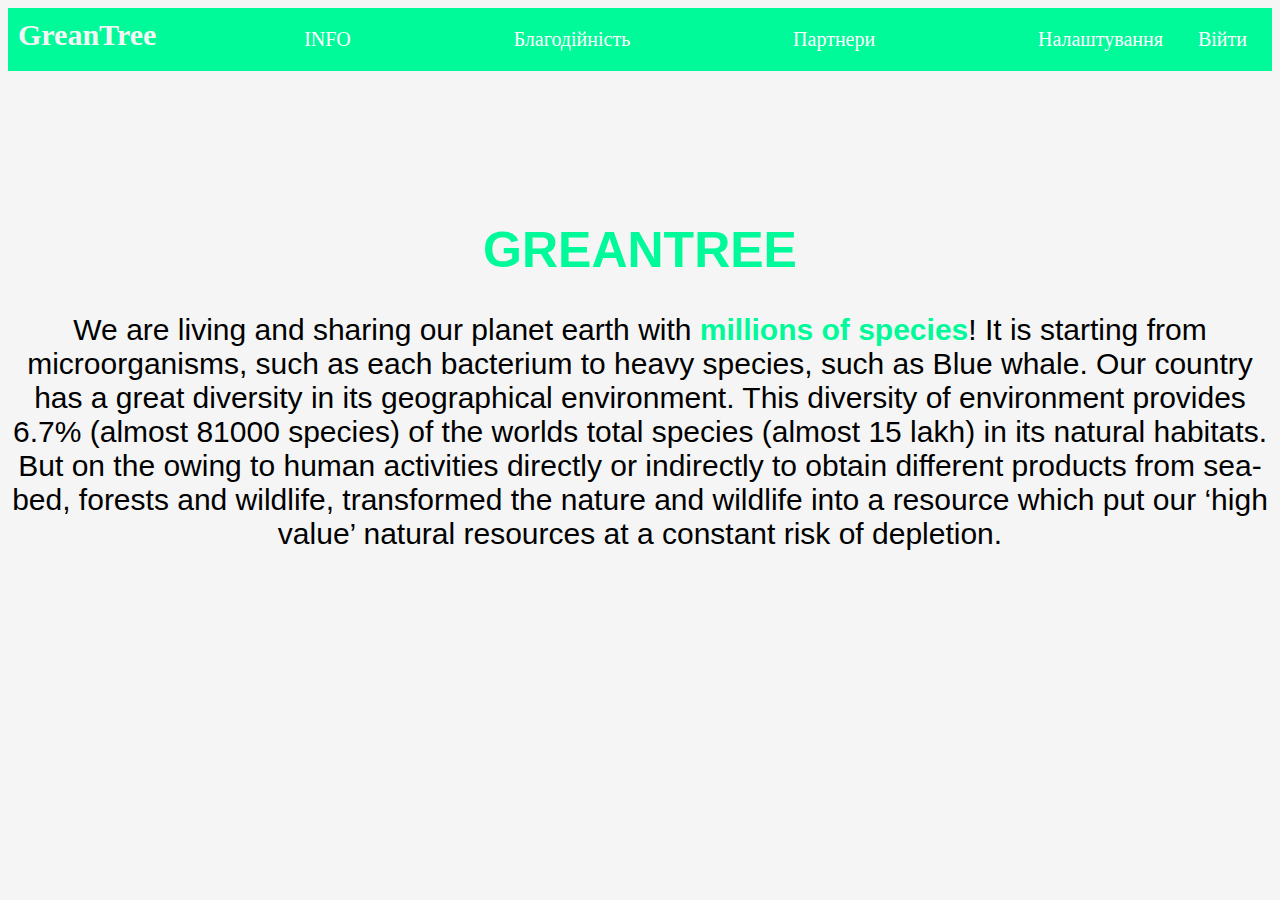
<file: index.html>
<html lang="en">
<head>
    <meta charset="UTF-8">
    <meta http-equiv="X-UA-Compatible" content="IE=edge">
    <meta name="viewport" content="width=device-width, initial-scale=1.0">
    <title>Document</title>
    <link rel="stylesheet" href="style.css">

</head>
<body>
    <div class="header">
        <div class="heder_section hederlogo">
            GreanTree
        </div>
        <div class="header_iteam header_button"><a href="index.html">INFO</a></div>
        <div class="header_iteam header_button"><a href="biagodiy.html">Благодійність</a></div>
        <div class="header_iteam header_button"><a href="info.html">Партнери</a></div>
        <div class="header_selection">
            <div class="header_iteam header_button"><a href="#">Налаштування</a></div>
            <div class="header_iteam header_button"><a href="#">Війти</a></div>
        </div>
    </div>
    <h1>GreanTree</h1>
    <p class="tewt">We are living and sharing our planet earth with <b>millions of species</b>!
       It is starting from microorganisms, such as each bacterium to heavy species,
       such as Blue whale. Our country has a great diversity in its
       geographical environment. This diversity of environment provides
       6.7% (almost 81000 species) of the worlds total species (almost 15 lakh)
       in its natural habitats. But on the owing to human activities directly 
       or indirectly to obtain different products from sea-bed, forests and wildlife, 
       transformed the nature and wildlife into a resource which put our ‘high value’
       natural resources at a constant risk of depletion.
    </p>
    
</body>
</html>
</file>
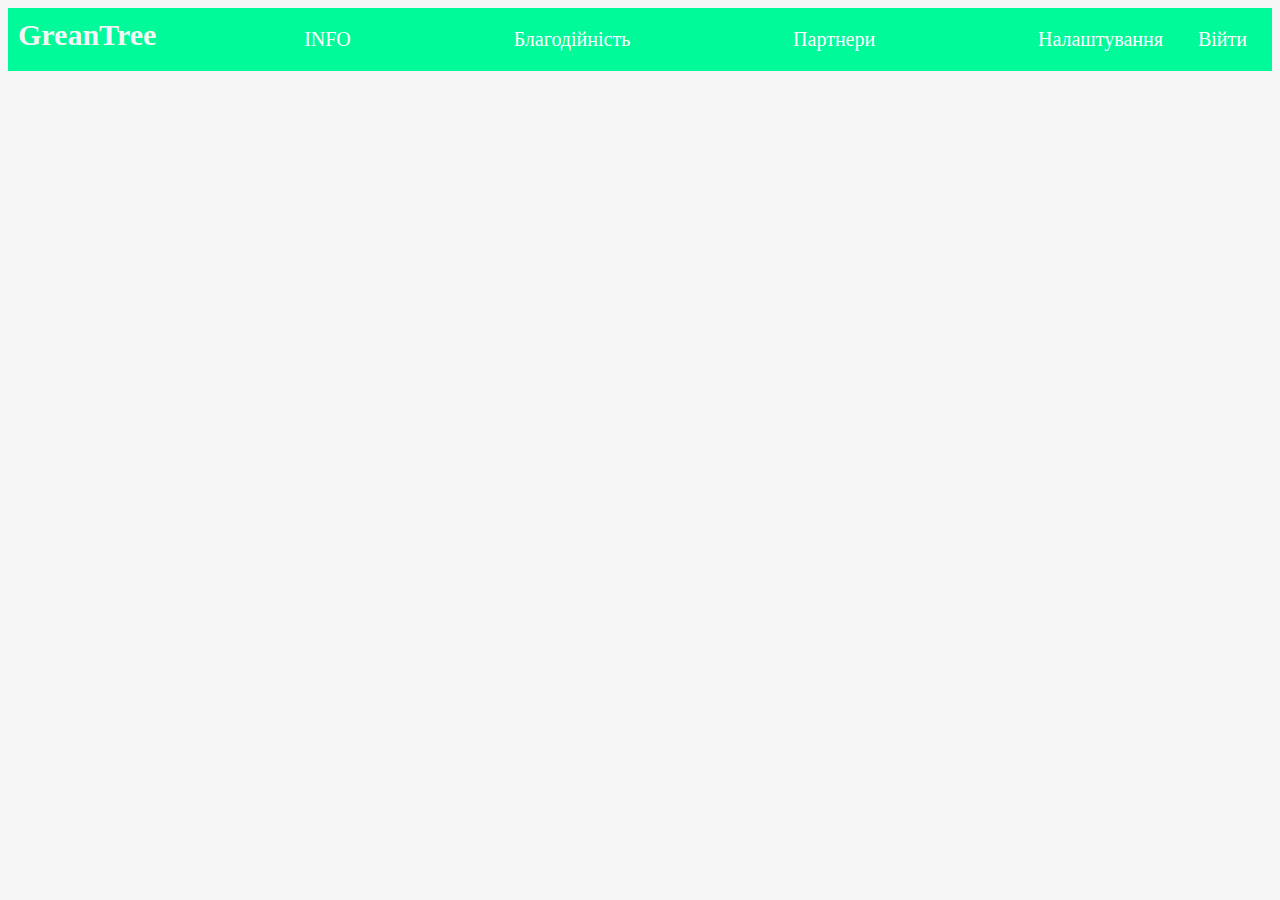
<file: biagodiy.html>
<!DOCTYPE html>
<html lang="en">
<head>
    <meta charset="UTF-8">
    <meta http-equiv="X-UA-Compatible" content="IE=edge">
    <meta name="viewport" content="width=device-width, initial-scale=1.0">
    <title>Document</title>
    <link rel="stylesheet" href="style.css">
</head>
<body>
    <div class="header">
        <div class="heder_section hederlogo">
            GreanTree
        </div>
        <div class="header_iteam header_button"><a href="index.html">INFO</a></div>
        <div class="header_iteam header_button"><a href="biagodiy.html">Благодійність</a></div>
        <div class="header_iteam header_button"><a href="info.html">Партнери</a></div>
        <div class="header_selection">
            <div class="header_iteam header_button"><a href="#">Налаштування</a></div>
            <div class="header_iteam header_button"><a href="#">Війти</a></div>
        </div>
    </div>
</body>
</html>
</file>
<file: style.css>
body {
    background: #F5F5F5;
    color: #000000;
    font-family: sans-serif;
}
h1 {
    text-transform: uppercase;
    text-align: center;
    margin-top: 150px;
    font-size: 50px;
    color:#00FA9A;
}
.tewt{
    font-size: 30px;
    text-align: center;
}

.poy{
height: 20px;
background:rgb(0, 0, 0);
width: 100%;
}
a{
    color: white;
    text-decoration: none;
}
b{
    color:#00FA9A;
}
.header{
    display: flex;
    padding: 10px;
    justify-content: space-between;
    background-color: #00FA9A;
    color: #F5F5F5;
    font-family: Uni sans ;
}
.header_selection{
    display: flex;
    align-items: center;
}
.header_iteam{
    font-size: 20px;
    padding: 10px 15px;
    margin-left: 5px;
}
.header_iteam:hover{
    background-color: #F5F5F5;
    border-radius: 4px;
}
.hederlogo{
    font-weight: bold;
    font-size: 30px;
}
.archi{
    text-align: center;
    opacity: 0.5;
    font-size: 30px;
}
.imgcenter{
  margin: auto;
  display: block;
}
</file>
